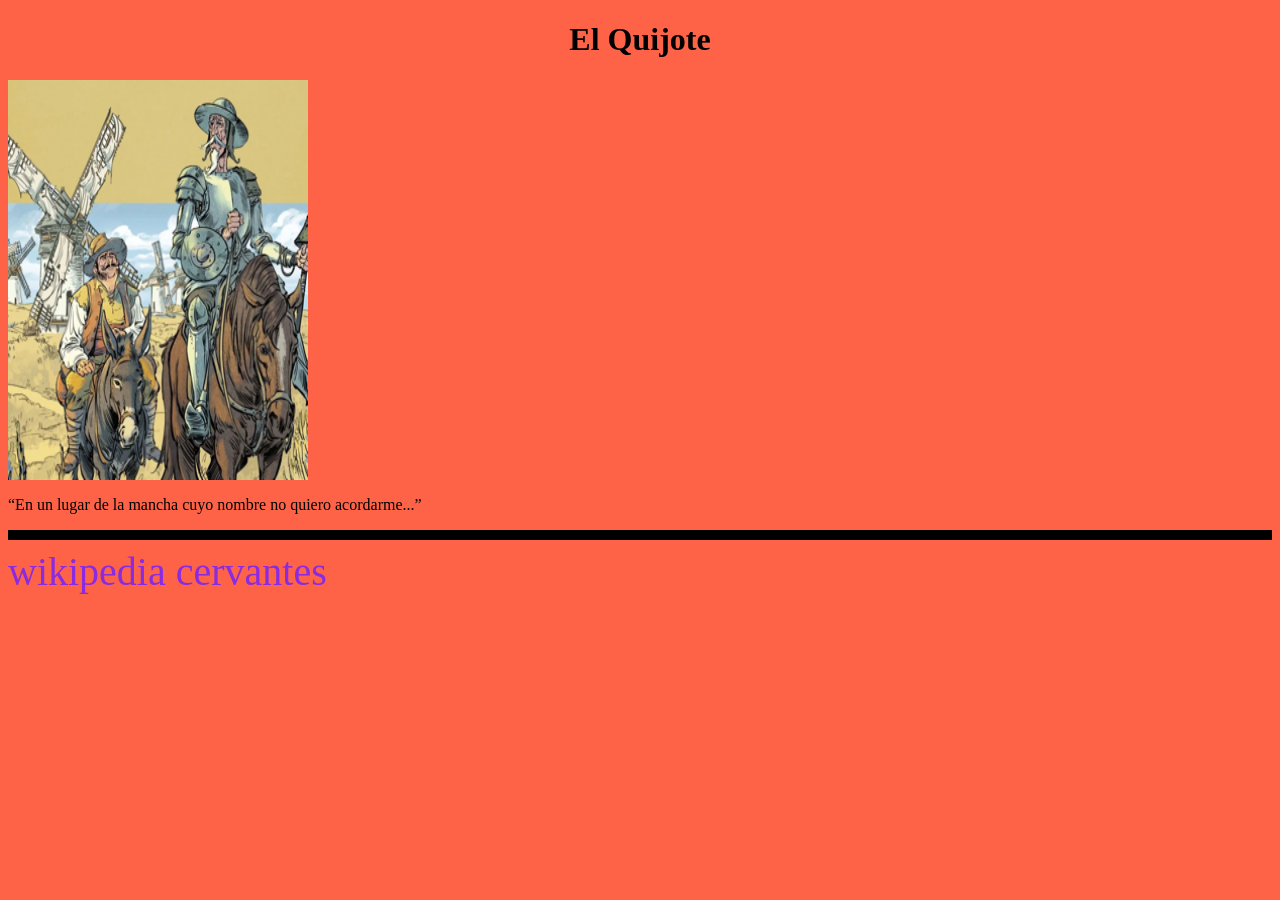
<file: Frontend/html-css/EjercicioQuijote/index.html>
<!DOCTYPE html>
<html lang="en">
<head>
    <meta charset="UTF-8">
    <meta name="viewport" content="width=device-width, initial-scale=1.0">
    <title>Ejercicio quijote</title>
    <style body {
        }
        
        h1{
                color: PowderBlue;
                border:2px solid red;
            }
    
        
></style>
</head>
<body style="background-color: tomato;">
    <h1 style="display: flex; justify-content: center;">El Quijote</h1>
    <img src=./quijote.jpg alt="El Quijote" width="300" height="400" style="display: flex; justify-content: center;">
    <p style=""><q>En un lugar de la mancha cuyo nombre no quiero acordarme...</q></p>
    <hr size="10px" color="black">
    <a href="https://es.wikipedia.org/wiki/Miguel_de_Cervantes" style="color: blueviolet; text-decoration: none; font-size: 40px;">wikipedia cervantes</a>

</body>
</html>
</file>
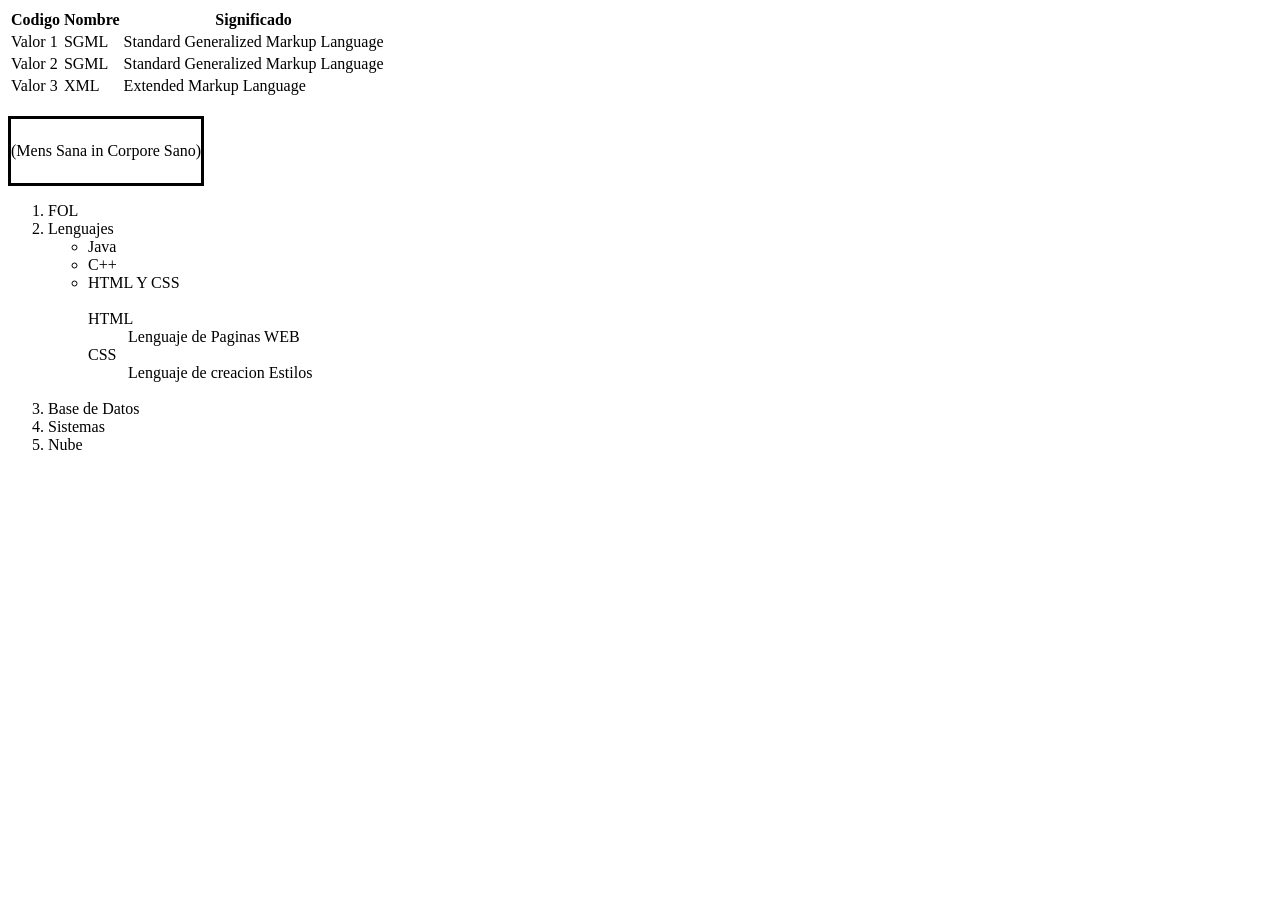
<file: Frontend/html-css/Tablas/Ejercicios/index.html>
<!DOCTYPE html>
<html lang="en">
<head>
    <meta charset="UTF-8">
    <meta name="viewport" content="width=device-width, initial-scale=1.0">
    <title>Ejercicio tablas</title>
</head>
<body>
    <table>
        <tr>
        <th>Codigo</th>
        <th>Nombre </th>
        <th>Significado</th>
        </tr>
        <tr>
            <td>Valor 1</td>
            <td>SGML</td>
            <td>Standard Generalized Markup Language</td>
        </tr>   
        <tr>
            <td>Valor 2</td>
            <td>SGML</td>
            <td>Standard Generalized Markup Language</td>
        </tr>
        <tr>
            <td>Valor 3</td>
            <td>XML</td>
            <td>Extended Markup Language</td>
        </tr>
    </table>
<br>

 <table style="border: 3px solid black;" cellspacing="0" cellpadding="0" style="width:230px; height:230px;">
  <tr style="height:10px;">
    <td colspan="3"></td>
    <td></td>
    <td></td>
  </tr>
  <tr>
    <td style="height:44px;">(</td>
    <td style="height:44px; text-align: center;">Mens Sana in Corpore Sano</td>
    <td style="height:44px;">)</td>
  </tr>
  <tr style="height:10px;">
    <td></td>
  </tr>
</table>

<ol>
    <li>FOL</li>
    <li>Lenguajes</li>
        <ul>
            <li>Java</li>
            <li>C++</li>
            <li>HTML Y CSS</li>
        </ul>
        <br>
        <ul style="list-style-type: none;">
            <li>HTML</li>
            <ul style="list-style-type: none;">
                <li>Lenguaje de Paginas WEB</li>
            </ul style="list-style-type: none;">
            <li>CSS</li>
            <ul style="list-style-type: none;">
                <li>Lenguaje de creacion Estilos</li>
            </ul>
        </ul>
        <br>
    <li>Base de Datos</li>
    <li>Sistemas</li>
    <li>Nube</li>
</ol>
</body>
</html>
</file>
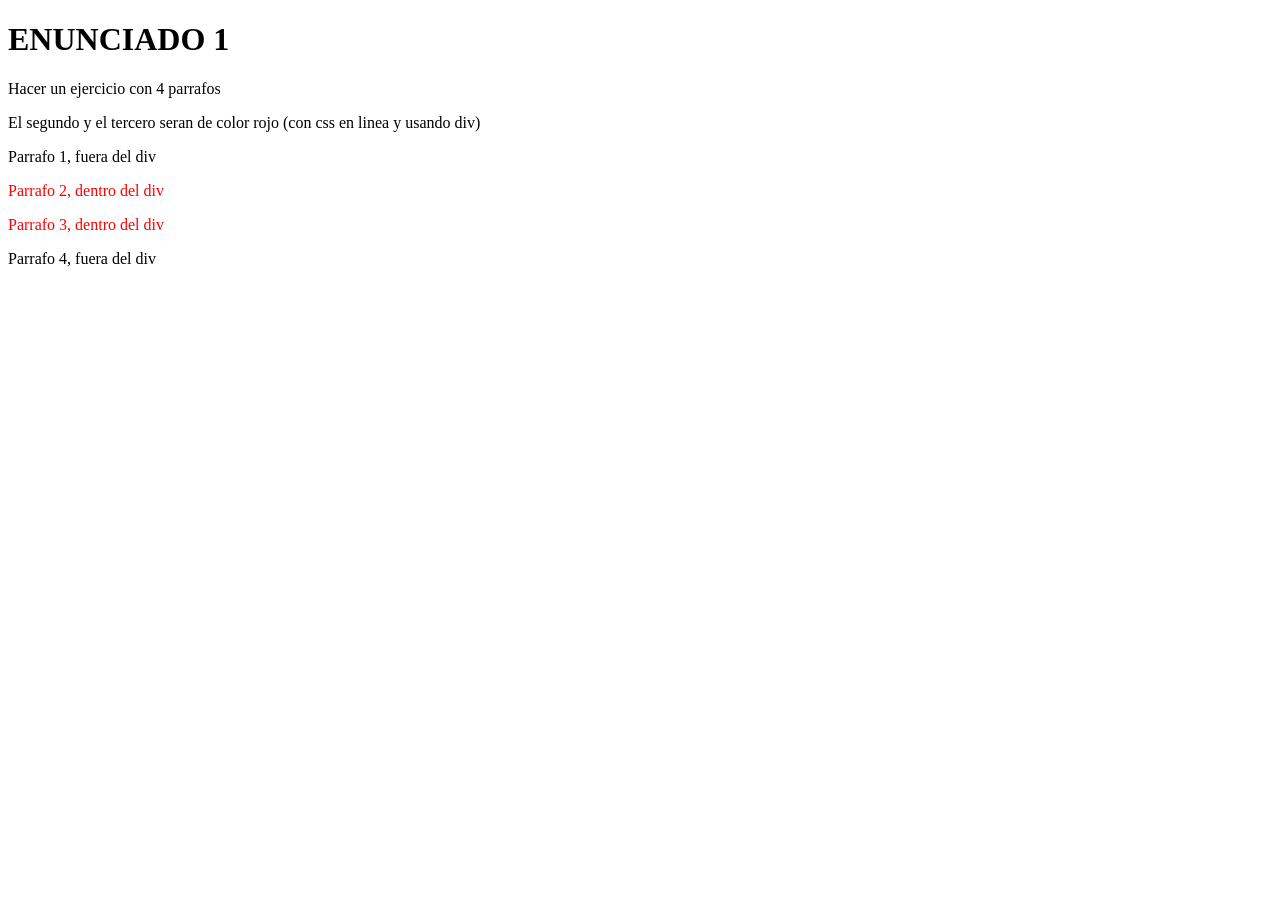
<file: Frontend/html-css/Divs/Ejercicio1.html>
<!DOCTYPE html>
<html lang="en">
<!--JAVIER CAJA BURGUEÑO-->
<head>
    <meta charset="UTF-8">
    <meta name="viewport" content="width=device-width, initial-scale=1.0">
    <style></style>
    <title>Div Example</title>
</head>

<body>

    <h1>ENUNCIADO 1</h1>
    <p>Hacer un ejercicio con 4 parrafos</p>
    <p>El segundo y el tercero seran de color rojo (con css en linea y usando div)</p>
    <p>Parrafo 1, fuera del div</p>
    <div style="color: red;">
        <p>Parrafo 2, dentro del div</p>
        <p>Parrafo 3, dentro del div</p>
    </div>

    <p>Parrafo 4, fuera del div</p>

</body>

</html>
</file>
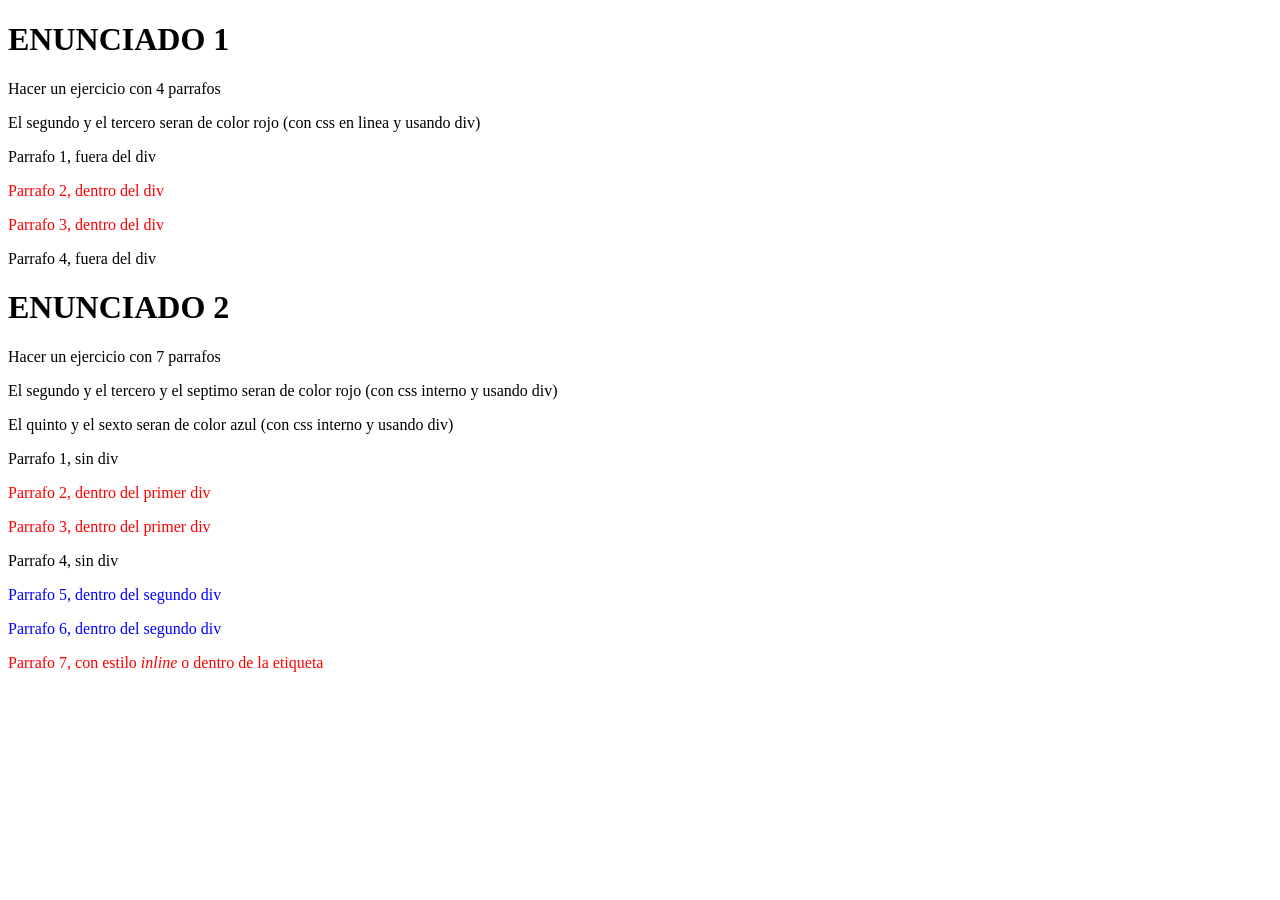
<file: Frontend/html-css/Divs/Ejercicio2.html>
<!DOCTYPE html>
<html lang="en">
<!--JAVIER CAJA BURGUEÑO-->
<head>
    <meta charset="UTF-8">
    <meta name="viewport" content="width=device-width, initial-scale=1.0">
    <style></style>
    <title>Div Example</title>
    <style>
        #div1 {
            color: red;
        }

        #div2 {
            color: blue;
        }
    </style>
</head>

<body>

    <h1>ENUNCIADO 1</h1>
    <p>Hacer un ejercicio con 4 parrafos</p>
    <p>El segundo y el tercero seran de color rojo (con css en linea y usando div)</p>
    <p>Parrafo 1, fuera del div</p>
    <div style="color: red;">
        <p>Parrafo 2, dentro del div</p>
        <p>Parrafo 3, dentro del div</p>
    </div>

    <p>Parrafo 4, fuera del div</p>

    <h1>ENUNCIADO 2</h1>
    
    <p>Hacer un ejercicio con 7 parrafos</p>
    <p>El segundo y el tercero y el septimo seran de color rojo (con css interno y usando div)</p>
    <p>El quinto y el sexto seran de color azul (con css interno y usando div)</p>
    <p>Parrafo 1, sin div</p>

    <div id="div1">

    <p>Parrafo 2, dentro del primer div</p>
    <p>Parrafo 3, dentro del primer div</p>

    </div>

    <p>Parrafo 4, sin div</p>

    <div id="div2">

    <p>Parrafo 5, dentro del segundo div</p>
    <p>Parrafo 6, dentro del segundo div</p>

    </div>

    <p style="color: red;">Parrafo 7, con estilo <i>inline</i> o dentro de la etiqueta</p>

</body>

</html>
</file>
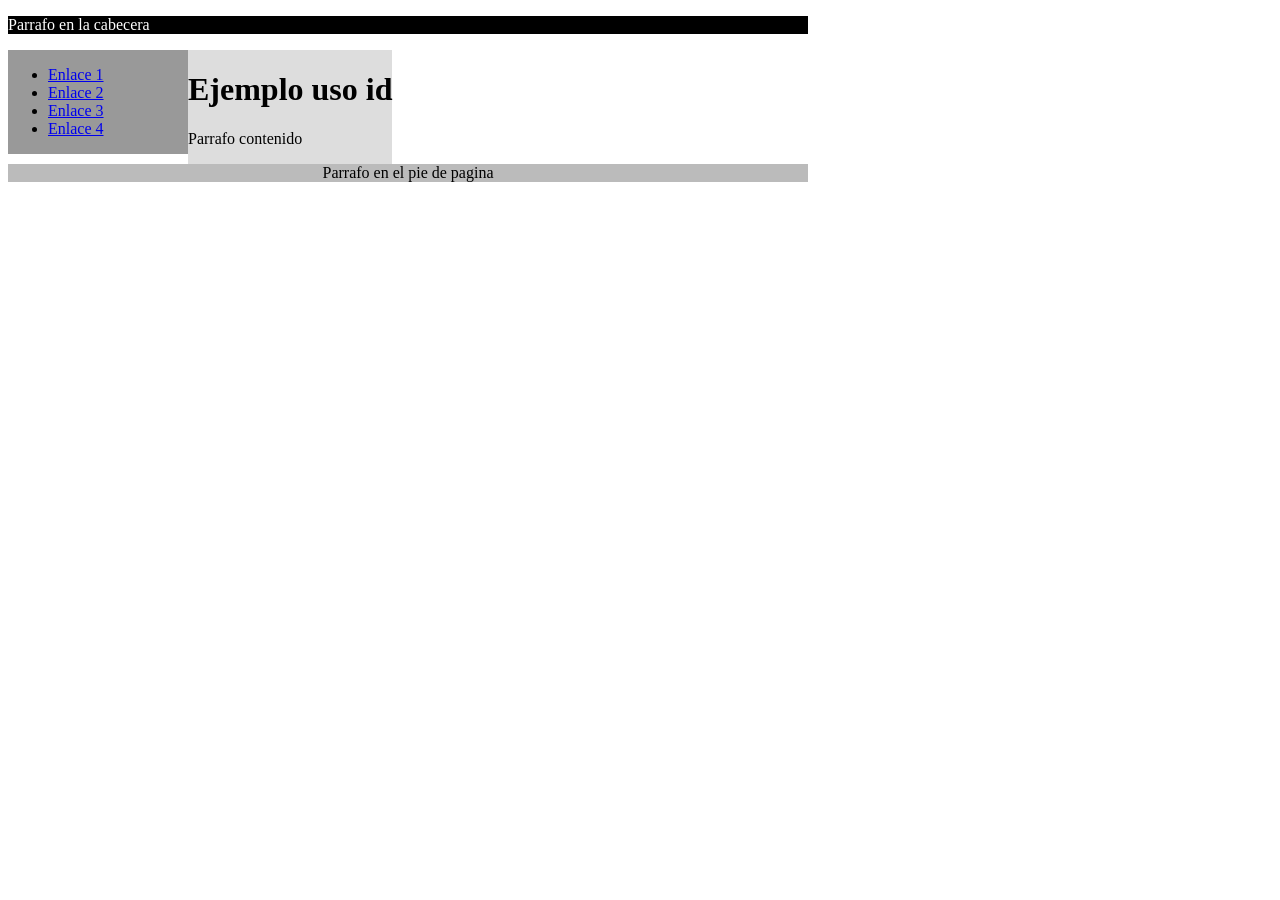
<file: Frontend/html-css/Layout/Layout0.html>
<!DOCTYPE html>
<html lang="en">
<!--JAVIER CAJA BURGUEÑO-->
<head>
    <meta charset="UTF-8">
    <meta name="viewport" content="width=device-width, initial-scale=1.0">
    <link rel="stylesheet" href="Layout0CSS.css"> <!-- Enlace al archivo CSS externo -->
    <title>Layout con div</title>
</head>
<body>
    <div id="contenedor">
        <div id="cabecera"> <!--parecido al header -->
            <p>Parrafo en la cabecera</p>
        </div>
        <div id="menu"> <!-- parecido al nav -->
            <ul>
                <li><a href="a">Enlace 1</a></li>
                <li><a href="a">Enlace 2</a></li>
                <li><a href="a">Enlace 3</a></li>
                <li><a href="a">Enlace 4</a></li>
            </ul>
        </div>
        <div id="contenido"> <!--parecido a section y article -->
            <h1>Ejemplo uso id</h1>
            <p>Parrafo contenido</p>
        </div>
        <div id="pie"> <!--parecido a footer -->
            <p>Parrafo en el pie de pagina</p>
        </div>
    </div> <!-- fin del div contenedor -->
</body>
</html>
</file>
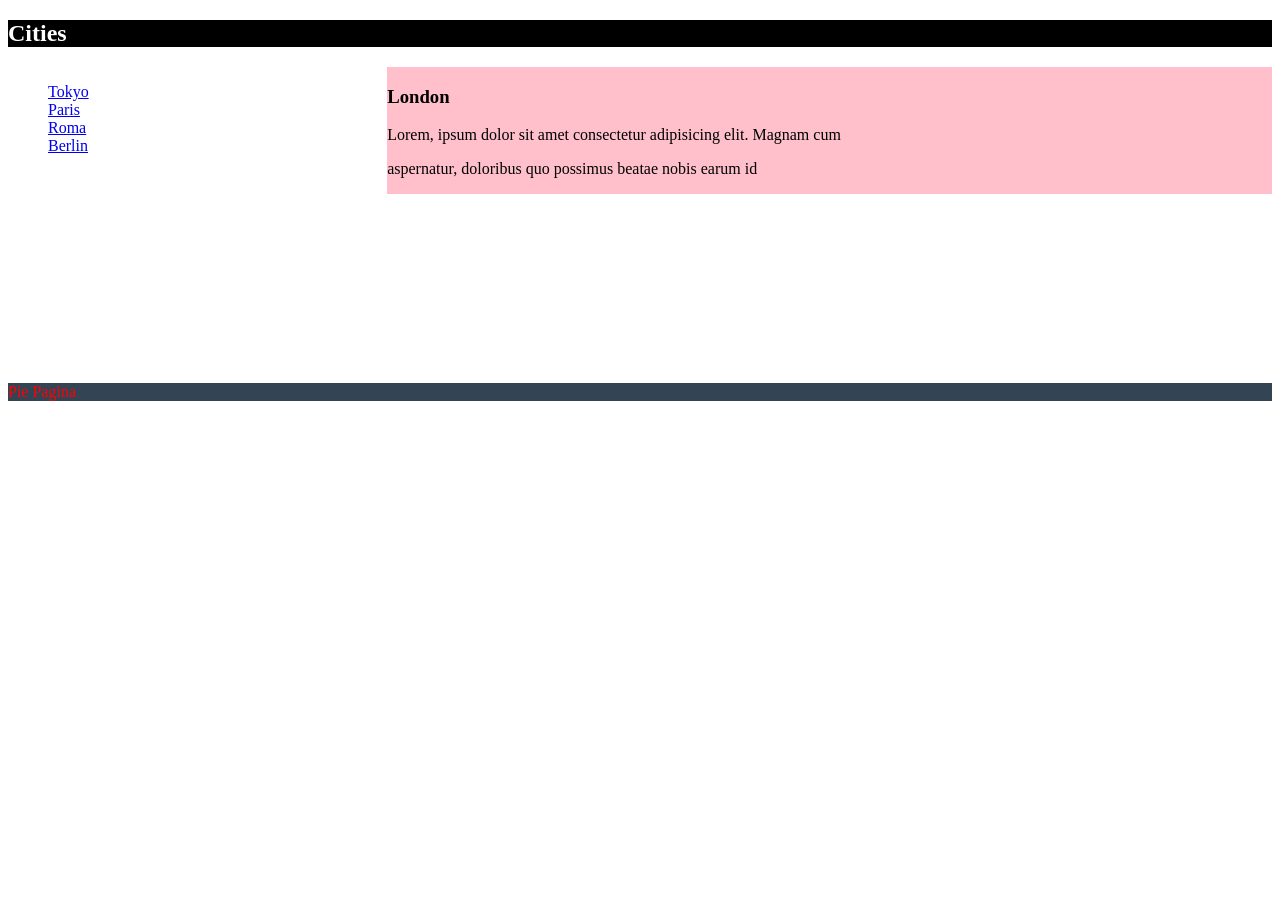
<file: Frontend/html-css/Layout/Layout1.html>
<!DOCTYPE html>
<html lang="en">
<!--JAVIER CAJA BURGUEÑO-->
<head>
    <meta charset="UTF-8">
    <meta name="viewport" content="width=device-width, initial-scale=1.0">
    <link rel="stylesheet" href="Layout1CSS.css"> <!-- Enlace al archivo CSS externo -->
    <title>Layout con div</title>
</head>
<body>
    <header> <!-- Encabezado layout -->
        <h2>Cities</h2>
    </header>
    <section> <!--Seccion layout-->
        <nav> <!--Navegador dentro de la seccion-->
            <ul>
            <li><a href="a">Tokyo</a></li>
            <li><a href="a">Paris</a></li>
            <li><a href="a">Roma</a></li>
            <li><a href="a">Berlin</a></li>
        </ul>    
        </nav>
        </nav>
        <article> <!--Articulo dentro de la secccion-->
        <h1>London</h1>
        <p>Lorem, ipsum dolor sit amet consectetur adipisicing elit. Magnam cum</p>
        <p>aspernatur, doloribus quo possimus beatae nobis earum id</p>
    </article> 
    </section>
    <footer> <!--pie de la seccion-->
        <p>Pie Pagina</p>
    </footer>
</body>
</html>
</file>
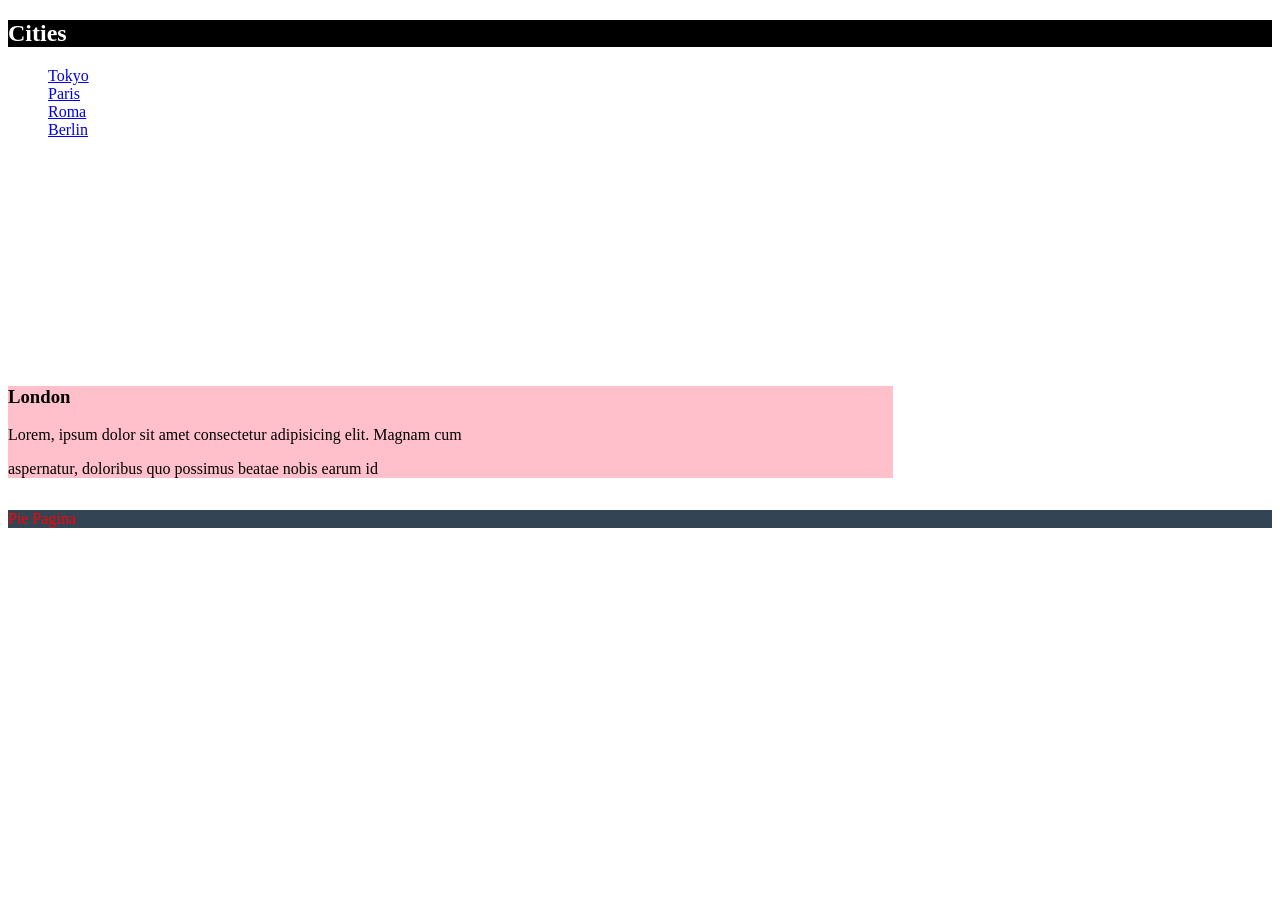
<file: Frontend/html-css/Layout/Layout2.html>
<!DOCTYPE html>
<html lang="en">
<!--JAVIER CAJA BURGUEÑO-->
<head>
    <meta charset="UTF-8">
    <meta name="viewport" content="width=device-width, initial-scale=1.0">
    <link rel="stylesheet" href="Layout2CSS.css"> <!-- Enlace al archivo CSS externo -->
    <title>Layout con div</title>
</head>
<body>
    <header> <!-- Encabezado layout -->
        <h2>Cities</h2>
    </header>
    <section> <!--Seccion layout-->
        <nav> <!--Navegador dentro de la seccion-->
            <ul>
            <li><a href="a">Tokyo</a></li>
            <li><a href="a">Paris</a></li>
            <li><a href="a">Roma</a></li>
            <li><a href="a">Berlin</a></li>
        </ul>    
        </nav>
        </nav>
        <article> <!--Articulo dentro de la secccion-->
        <h1>London</h1>
        <p>Lorem, ipsum dolor sit amet consectetur adipisicing elit. Magnam cum</p>
        <p>aspernatur, doloribus quo possimus beatae nobis earum id</p>
    </article> 
    </section>
    <footer> <!--pie de la seccion-->
        <p>Pie Pagina</p>
    </footer>
</body>
</html>
</file>
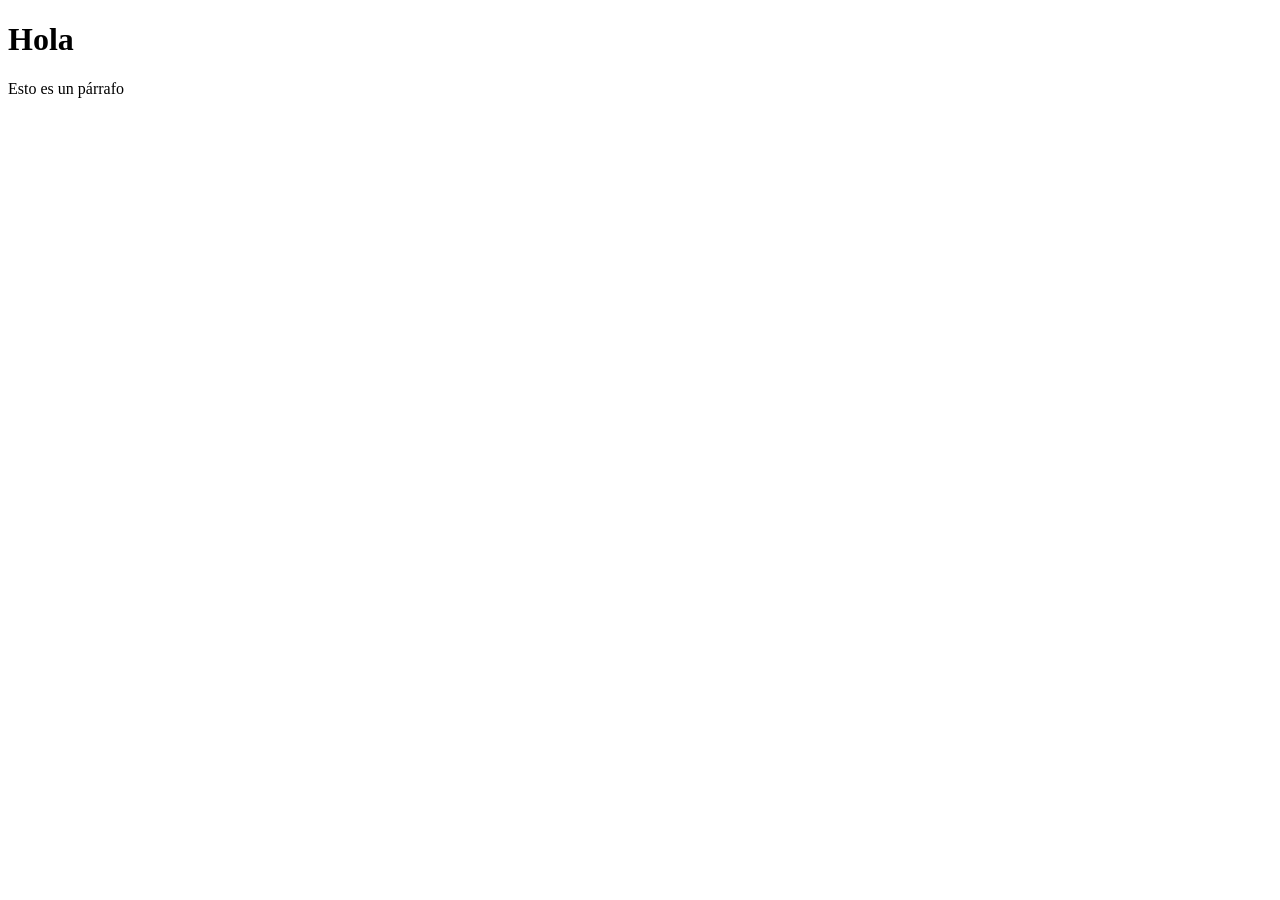
<file: Frontend/Js/DOM/DOM.html>
<!DOCTYPE html>
<html lang="en">
<head>
    <meta charset="UTF-8">
    <meta name="viewport" content="width=device-width, initial-scale=1.0">
    <title>DOM</title>
</head>
<body>
    <h1 id="titulo">Hola</h1>
    <p class="texto">Esto es un párrafo</p>
    <script src="DOM.js"></script>
</body>
</html>
</file>
<file: Frontend/html-css/Layout/Layout0CSS.css>
#contenedor { 
    width: 800px;
}

#cabecera {
    color: #fff;
    background-color: #000;

}

#menu {
    background-color:#999;
    float: left;
    width: 180px;

}

#contenido {
    background-color: #ddd;
    float: left;
}

#pie {
    background-color: #bbb;
    clear: both; /*desactivo float:left*/
    text-align: center;
}
</file>
<file: Frontend/html-css/Layout/Layout1CSS.css>
header { 
    background-color: #000;
    color: white;
}

nav {
    float: left; /* primer elemento flota a la izquierda*/
    width: 30%;
    height: 300px;
}

nav ul {
    list-style-type: none; /*hiperenlaces sin puntos*/
}

article {
    float: left; /*flota a la izquierda, a la derecha nav*/
    background-color: pink;
    width: 70%;
}

section::after {
    content: "";
    display: table;
    clear: both;
}

footer {
    background-color: #345;
    color: red;
}
</file>
<file: Frontend/html-css/Layout/Layout2CSS.css>
header { 
    background-color: #000;
    color: white;
}
#section {
    display: flex; /*el contenedor va ha ser flexible*/
}
nav {
    flex: 1; /* flex:grow=1 factor crecimiento del nav*/
    width: 30%;
    height: 300px;
}
nav ul {
    list-style-type: none; /*hiperenlaces sin puntos*/
}
article {
    flex: 3;/*flex:grow = 3, triple grande del nav*/
    background-color: pink;
    width: 70%;
}
section::after {
    content: "";
    display: table;
    clear: both;
}
footer {
    background-color: #345;
    color: red;
}
</file>
